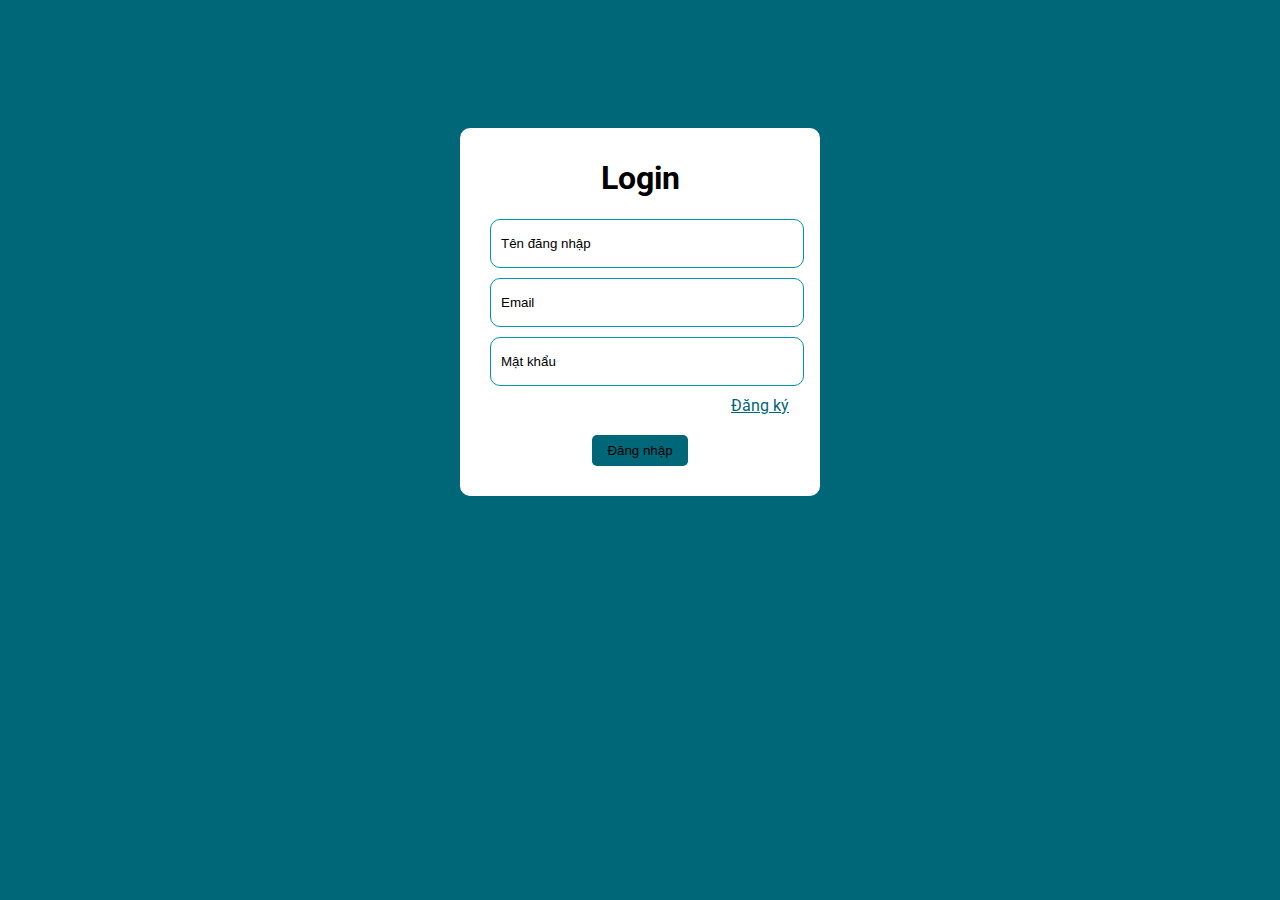
<file: login.html>
<!DOCTYPE html>
<html lang="en">
  <head>
    <meta charset="UTF-8" />
    <meta http-equiv="X-UA-Compatible" content="IE=edge" />
    <meta name="viewport" content="width=device-width, initial-scale=1.0" />
    <link rel="stylesheet" href="assets/css/style2.css" />
    <link rel="preconnect" href="https://fonts.googleapis.com" />
    <link rel="preconnect" href="https://fonts.gstatic.com" crossorigin />
    <link
      href="https://fonts.googleapis.com/css2?family=Roboto:wght@300;400;500;700&display=swap"
      rel="stylesheet"
    />
    <title>Đăng nhập</title>
  </head>
  <body>
    <div class="wapper">
      <div class="wapper-heading">
        <h1>Login</h1>
      </div>
      <form onsubmit="login()">
        <div class="input__field">
          <input id="username" type="text" placeholder="Tên đăng nhập" />
        </div>

        <div class="input__field">
          <input id="email" type="text" placeholder="Email" />
        </div>
        <div class="input__field">
          <input id="password" type="password" placeholder="Mật khẩu" />
        </div>
        <a href="signup.html" class="signup-link">Đăng ký</a>
        <button id="btn" class="btn">Đăng nhập</button>
      </form>
    </div>
    <script src="js/main.js"></script>
  </body>
</html>
</file>
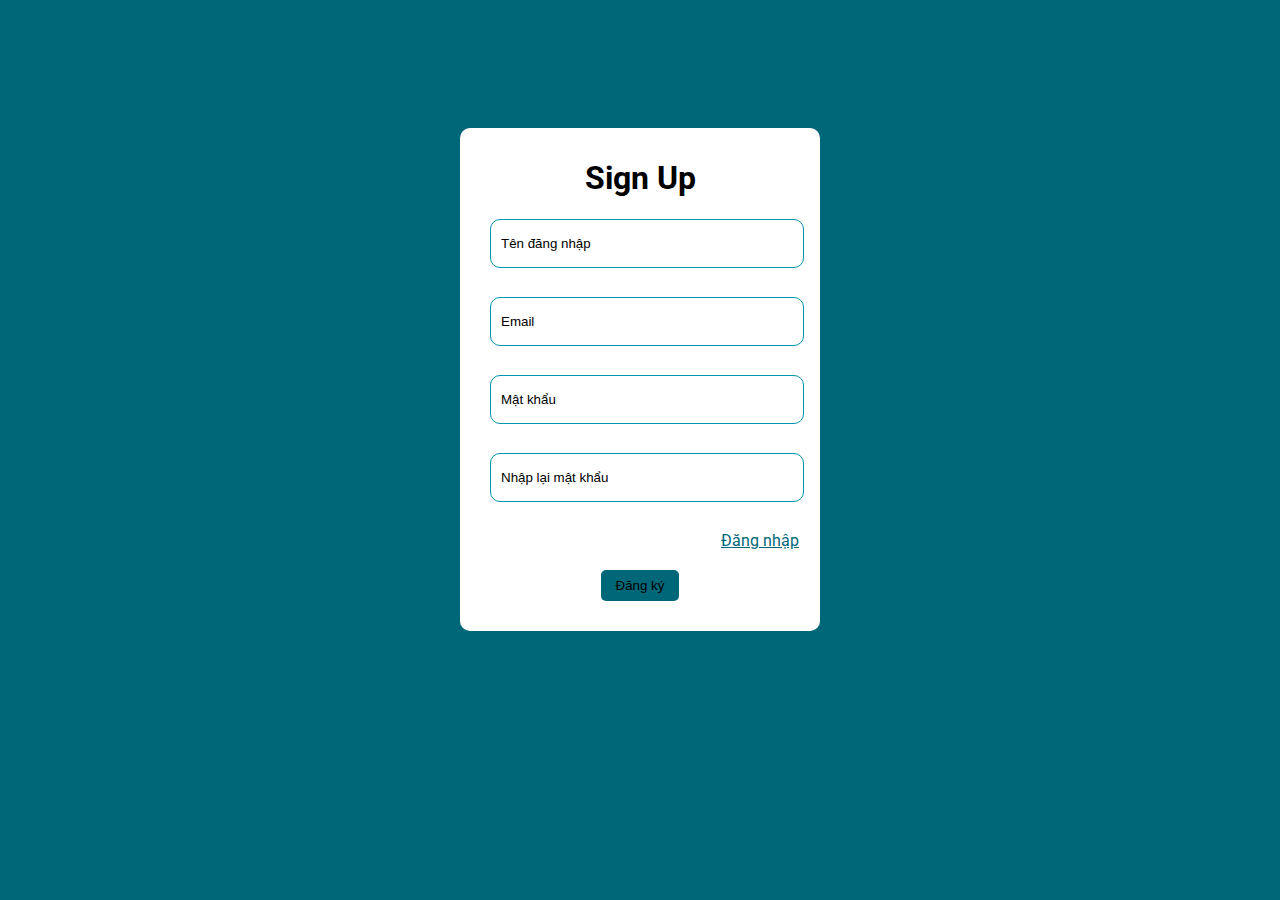
<file: signup.html>
<!DOCTYPE html>
<html lang="en">
  <head>
    <meta charset="UTF-8" />
    <meta http-equiv="X-UA-Compatible" content="IE=edge" />
    <meta name="viewport" content="width=device-width, initial-scale=1.0" />
    <link rel="stylesheet" href="assets/css/style1.css" />
    <link rel="preconnect" href="https://fonts.googleapis.com" />
    <link rel="preconnect" href="https://fonts.gstatic.com" crossorigin />
    <link
      href="https://fonts.googleapis.com/css2?family=Roboto:wght@300;400;500;700&display=swap"
      rel="stylesheet"
    />
    <title>Sign up</title>
  </head>
  <body>
    <div class="wapper">
      <div class="wapper-heading">
        <h1>Sign Up</h1>
      </div>
      <form id="form" class="form">
        <div class="input__field">
          <input id="username" type="text" placeholder="Tên đăng nhập" />
          <i class="fas fa-check-circle"></i>
          <i class="fas fa-exclamation-circle"></i>
          <small>Lỗi</small>
        </div>

        <div class="input__field">
          <input id="email" type="text" placeholder="Email" />
          <i class="fas fa-check-circle"></i>
          <i class="fas fa-exclamation-circle"></i>
          <small>Lỗi</small>
        </div>
        <div class="input__field">
          <input id="password" type="password" placeholder="Mật khẩu" />
          <i class="fas fa-check-circle"></i>
          <i class="fas fa-exclamation-circle"></i>
          <small>Lỗi</small>
        </div>
        <div class="input__field">
          <input id="password2" type="password" placeholder="Nhập lại mật khẩu" />
          <i class="fas fa-check-circle"></i>
          <i class="fas fa-exclamation-circle"></i>
          <small>Lỗi</small>
        </div>
        <a href="login.html" class="login-link">Đăng nhập</a>
        <button id="btnSignup" class="btn">Đăng ký</button>
      </form>
    </div>
    <script src="js/main.js"></script>
  </body>
</html>
</file>
<file: assets/css/style2.css>
body {
    display: flex;
    justify-content: center;
    align-items: center;
    text-align: center;
    background-color: var(--bg--color);
    font-family: "Roboto", sans-serif;
  }
  :root {
    --bg--color: #006778;
    --primary--color: #fff;
    --secondary--color: #a4ebf3;
    --gray--color: #aaaaaa;
  }
  .wapper {
    margin-top: 120px;
    width: 300px;
    background-color: var(--primary--color);
    padding: 10px 30px 30px;
    border-radius: 10px;
  }
  .wapper input {
    padding-left: 10px;
    margin-bottom: 10px;
    height: 45px;
    width: 100%;
    border: 1px solid #0093ab;
    outline: none;
    border-radius: 10px;
  }
  .wapper .btn {
    padding: 8px 15px;
    border: none;
    outline: none;
    border-radius: 5px;
    background: var(--bg--color);
    transition: all 0.2s linear;
  }
  .btn:hover {
    transform: scale(1.1);
  }
  .wapper input:focus {
    border: 1px solid var(--bg--color);
  }
  .wapper input::placeholder {
    color: black;
  }
  .wapper .signup-link {
    display: block;
    transform: translateX(120px);
    margin-bottom: 20px;
    color: var(--bg--color);
  }
</file>
<file: assets/css/style1.css>
body {
	display: flex;
	justify-content: center;
	align-items: center;
	text-align: center;
	background-color: var(--bg--color);
	font-family: "Roboto", sans-serif;
  }
  :root {
	--bg--color: #006778;
	--primary--color: #fff;
	--secondary--color: #a4ebf3;
	--gray--color: #aaaaaa;
  }
  .wapper {
	margin-top: 120px;
	width: 300px;
	background-color: var(--primary--color);
	padding: 10px 30px 30px;
	border-radius: 10px;
  }
  .wapper input {
	padding-left: 10px;
	margin-bottom: 10px;
	height: 45px;
	width: 100%;
	border: 1px solid #0093ab;
	outline: none;
	border-radius: 10px;
  }
  .wapper .btn {
	padding: 8px 15px;
	border: none;
	outline: none;
	border-radius: 5px;
	background: var(--bg--color);
	transition: all 0.2s linear;
  }
  .btn:hover {
	transform: scale(1.1);
  }
  .wapper input:focus {
	border: 1px solid var(--bg--color);
  }
  .wapper input::placeholder {
	color: black;
  }
  .wapper .login-link {
	display: block;
	transform: translateX(120px);
	margin-bottom: 20px;
	color: var(--bg--color);
  }

  .wapper  .input__field.success input {
	border-color: #2ecc71;
}

.wapper  .input__field.error input {
	border-color: #e74c3c;
}

.wapper  .form-control i {
	visibility: hidden;
	position: absolute;
	top: 40px;
	right: 10px;
}

.wapper  .input__field.success i.fa-check-circle {
	color: #2ecc71;
	visibility: visible;
}

.wapper  .input__field.error i.fa-exclamation-circle {
	color: #e74c3c;
	visibility: visible;
}

.wapper  .input__field small {
	color: #e74c3c;
	visibility: hidden;
}

.wapper .input__field.error small {
	visibility: visible;
}
</file>
